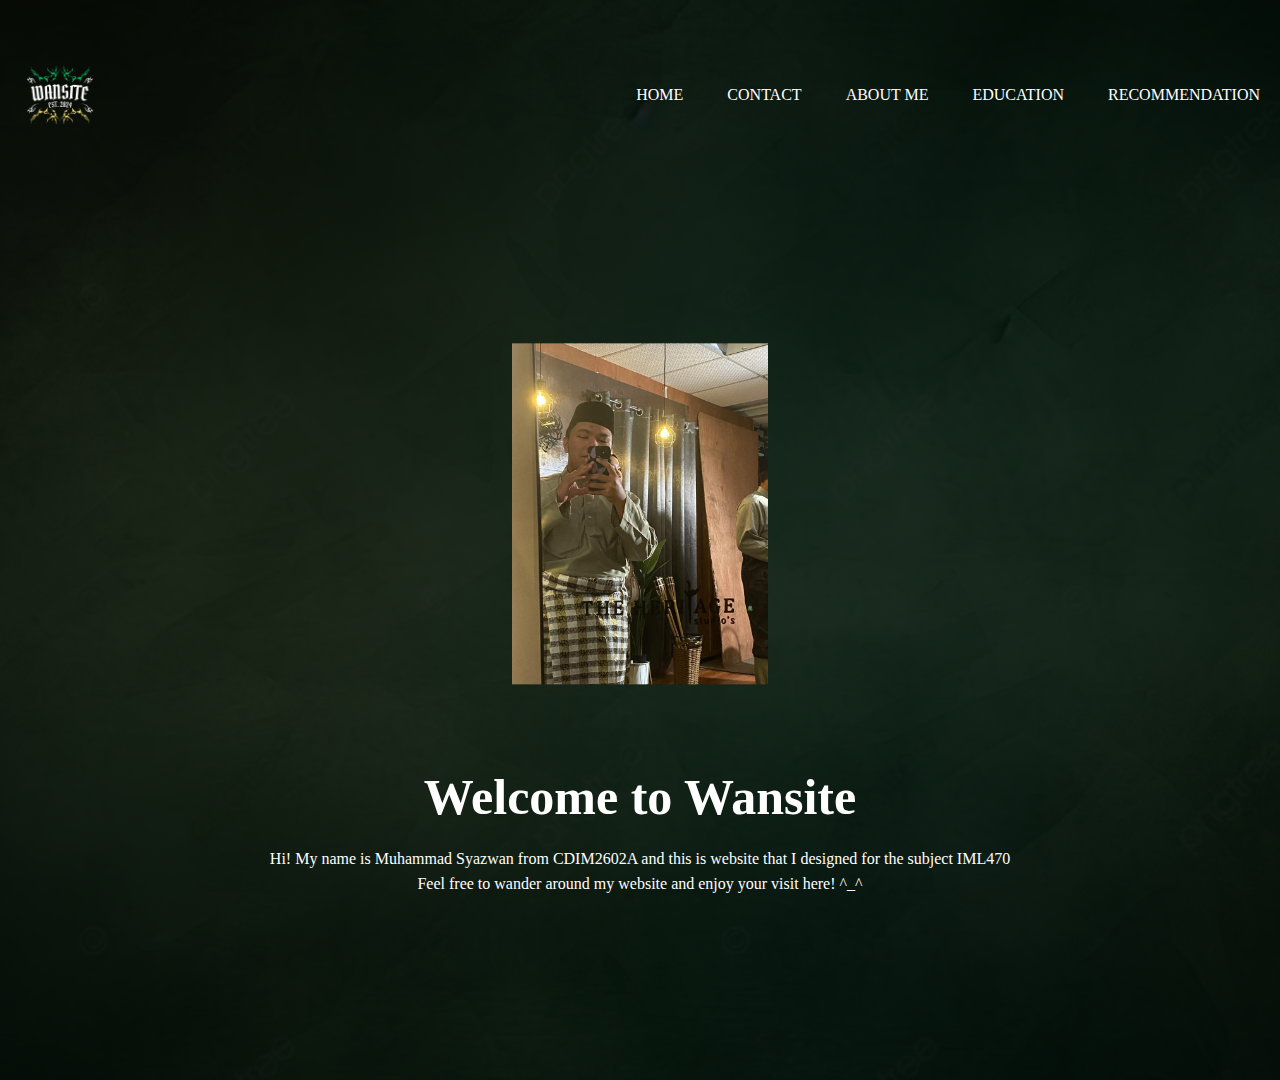
<file: index.html>
<!DOCTYPE html>
<html lang="en">
<head>
    <meta charset="UTF-8">
    <meta name="viewport" content="width=device-width, initial-scale=1.0">
    <title>Wansite</title>
    <link rel="stylesheet" href="css 3.css">
</head>
<body>
    <div class="banner">
        <div class="navbar">
            <img src="Superboy-removebg-preview.png" class="logo">
            <ul>
                <li><a href="index.html">Home</a></li>
                <li><a href="Context.html">Contact</a></li>
                <li><a href="aboutme.html">About me</a></li>
                <li><a href="Education.html">Education</a></li>
                <li><a href="recommendation.html">Recommendation</a></li>
            </ul>
    </div>
    <div class="content">
        <img src="wan.jpeg" usemap="#image-map" alt="wan" width="20%" height="auto">

<map name="image-map">
    <area target="_self" alt="wan" title="wan" href="aboutme.html" coords="50,50,100,200" shape="rect">
</map>
        <h1>Welcome to Wansite</h1>
        <p>Hi! My name is Muhammad Syazwan from CDIM2602A and this is website that I designed for the subject IML470
            <br>Feel free to wander around my website and enjoy your visit here! ^_^ </p>
        </div>
</body>
</html>
</file>
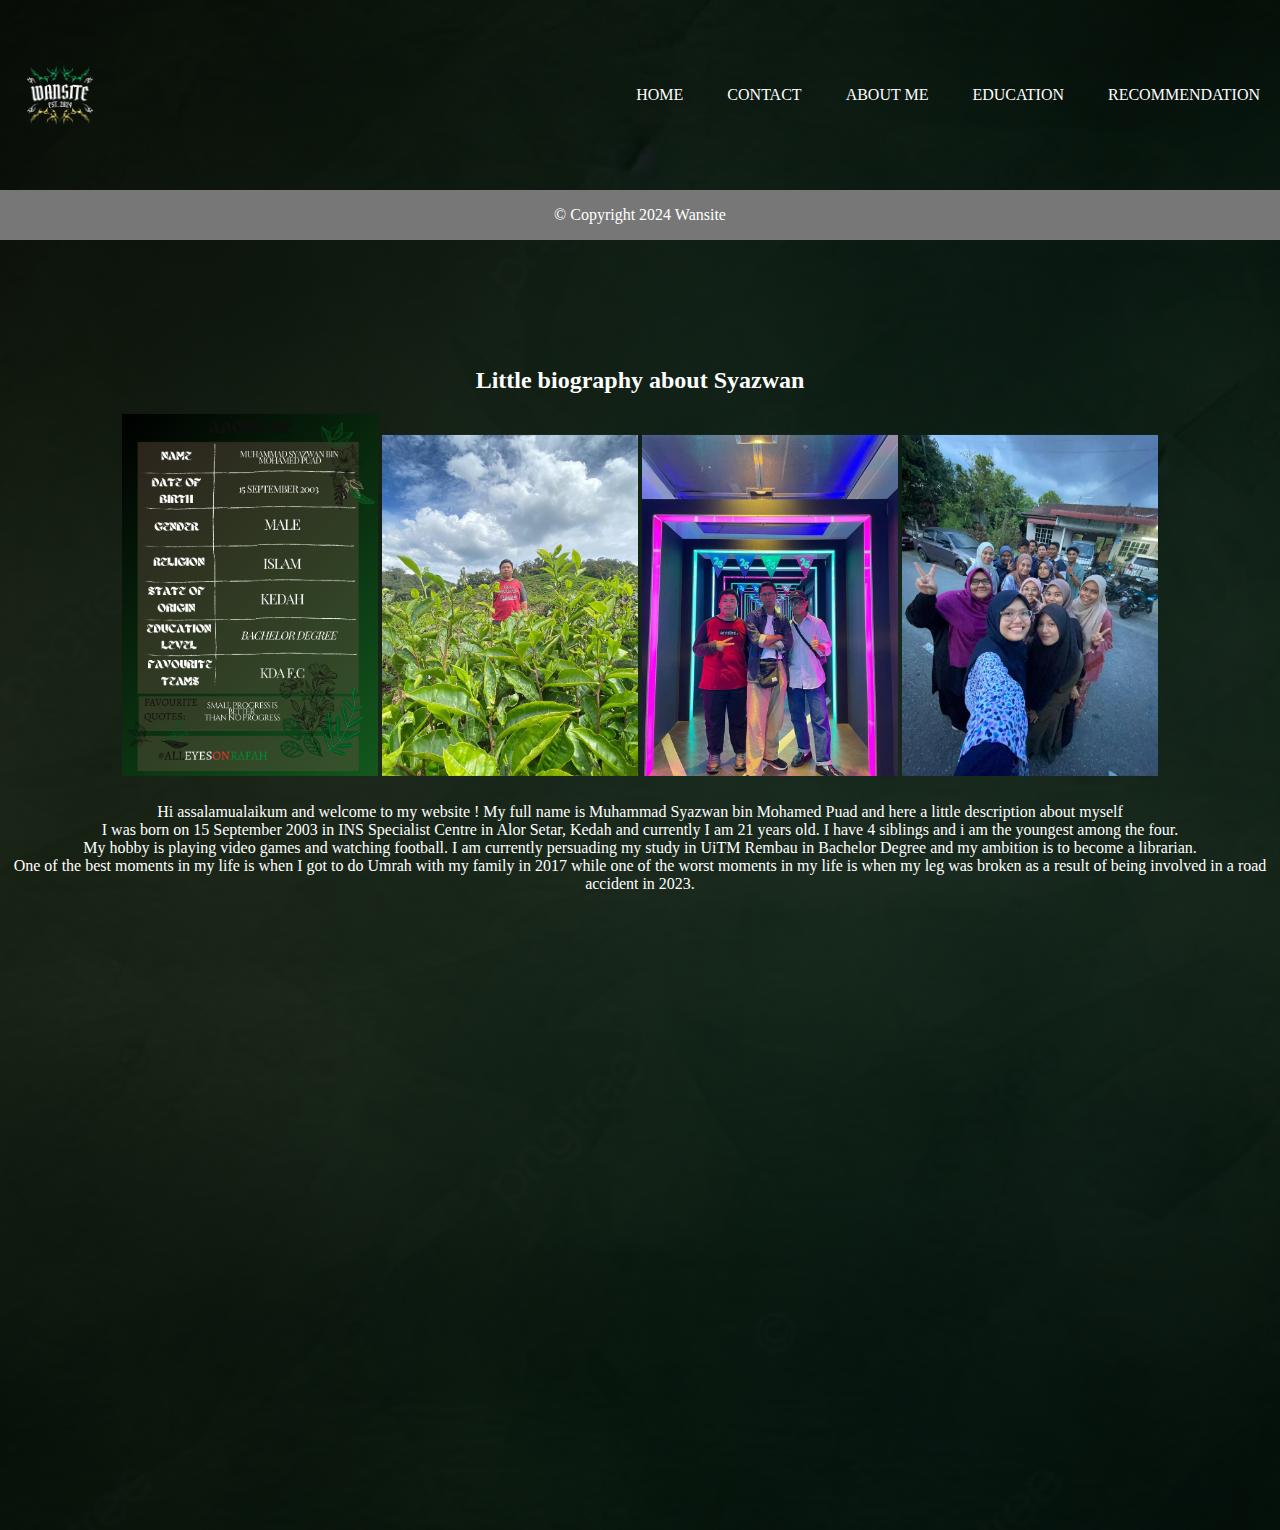
<file: aboutme.html>
<!DOCTYPE html>
<html lang="en">
<head>
    <meta charset="UTF-8">
    <meta name="viewport" content="width=device-width, initial-scale=1.0">
    <title>Wansite</title>
    <link rel="stylesheet" href="css 4.css">
</head>
<body>
    <div class="banner">
        <div class="navbar">
            <img src="Superboy-removebg-preview.png" class="logo">
            <ul>
                <li><a href="index.html">Home</a></li>
                <li><a href="Context.html">Contact</a></li>
                <li><a href="aboutme.html">About me</a></li>
                <li><a href="Education.html">Education</a></li>
                <li><a href="recommendation.html">Recommendation</a></li>
            </ul>
    <div class="content">
    <h2>Little biography about Syazwan</h2>
            <p>
                <img src="ABout me.png" class="body" width="20%" height="20%">
                <img src="WhatsApp Image 2024-06-07 at 2.46.23 AM.jpeg" width="20%" height="20%">
                <img src="WhatsApp Image 2024-06-07 at 2.46.25 AM.jpeg" width="20%" height="20%">
                <img src="WhatsApp Image 2024-06-07 at 2.46.26 AM (2).jpeg" width="20%" height="20%">
                </p> Hi assalamualaikum and welcome to my website ! My full name is Muhammad Syazwan bin Mohamed Puad and here a little description about myself <br> I was born on 15 September 2003 in INS Specialist Centre in Alor Setar, Kedah and currently I am 21 years old. I have 4 siblings and i am the youngest among the four. <br>
            My hobby is playing video games and watching football. I am currently persuading my study in UiTM Rembau in Bachelor Degree and my ambition is to become a librarian.<br> One of the best moments in my life is when I got to do Umrah with my family in 2017 while one of the worst moments in my life is when my leg was broken as a result of being involved in a road accident in 2023.    </div>

            </div>
    <footer>
        <p>&copy; Copyright 2024 Wansite </p>
    </footer>
</body>
</html>
</file>
<file: css 3.css>
*{
    margin: 0;
    padding: 0;
    font-family: sans serif;
}
.banner{
    width: 100%;
    height: 120vh;
    background-image: linear-gradient(rgba(0,0,0,0.75),rgba(0,0,0,0.75)),url("pngtree-paper-backdrop-with-dark-green-gradient-watercolor-texture-image_13802065.png");
    background-size:cover;
    background-position:center;
}
.navbar{
    width: 100%;
    margin:auto;
    padding: 35px 0;
    display:flex;
    align-items:center;
    justify-content:space-between;
}
.logo{
    width: 120px;
    cursor: pointer;
}
.navbar ul li {
    list-style-type: style none;
    display: inline-block;
    margin: 0 20px;
    position: relative;
}

.navbar ul li a{
    text-decoration:none;
    color: #ffffff;
    text-transform: uppercase;
}
.navbar ul li::after{
    content: '';
    height:3px;
    width: 0;
    background: #009688;
    position: absolute;
    left: 0;
    bottom: -10px;
    transition: 0.5s;
}
.navbar ul li:hover:after{
    width: 100%;
}
.content{
    width: 100%;
    position: absolute;
    top: 70%;
    transform: translateY(-50%);
    text-align: center;
    color: #ffffff;
}
.content h1{
    font-size: 50px;
    margin-top: 80px;
}
.content p{
    margin: 20px auto;
    font-weight: 100;
    line-height: 25px;
}
</file>
<file: css 4.css>
*{
    margin: 0;
    padding: 0;
    font-family: sans serif;
}
.banner{
    width: 100%;
    height: 170vh;
    background-image: linear-gradient(rgba(0,0,0,0.75),rgba(0,0,0,0.75)),url("pngtree-paper-backdrop-with-dark-green-gradient-watercolor-texture-image_13802065.png");
    background-size:cover;
    background-position:center;
}
.navbar{
    width: 100%;
    margin:auto;
    padding: 35px 0;
    display:flex;
    align-items:center;
    justify-content:space-between;
}
.logo{
    width: 120px;
    cursor: pointer;
}
.navbar ul li {
    list-style-type: style none;
    display: inline-block;
    margin: 0 20px;
    position: relative;
}

.navbar ul li a{
    text-decoration:none;
    color: #ffffff;
    text-transform: uppercase;
}
.navbar ul li::after{
    content: '';
    height:3px;
    width: 0;
    background: #009688;
    position: absolute;
    left: 0;
    bottom: -10px;
    transition: 0.5s;
}
.navbar ul li:hover:after{
    width: 100%;
}
.content{
    width: 100%;
    position: absolute;
    top: 70%;
    transform: translateY(-50%);
    text-align: center;
    color: #ffffff;
}
.content h1{
    font-size: 50px;
    margin-top: 80px;
}
.content p{
    margin: 20px auto;
    font-weight: 100;
    line-height: 25px;
}
footer {
    background-color: #777;
    padding: 1em 0;
    text-align:center;
    color: white;
}
</file>
